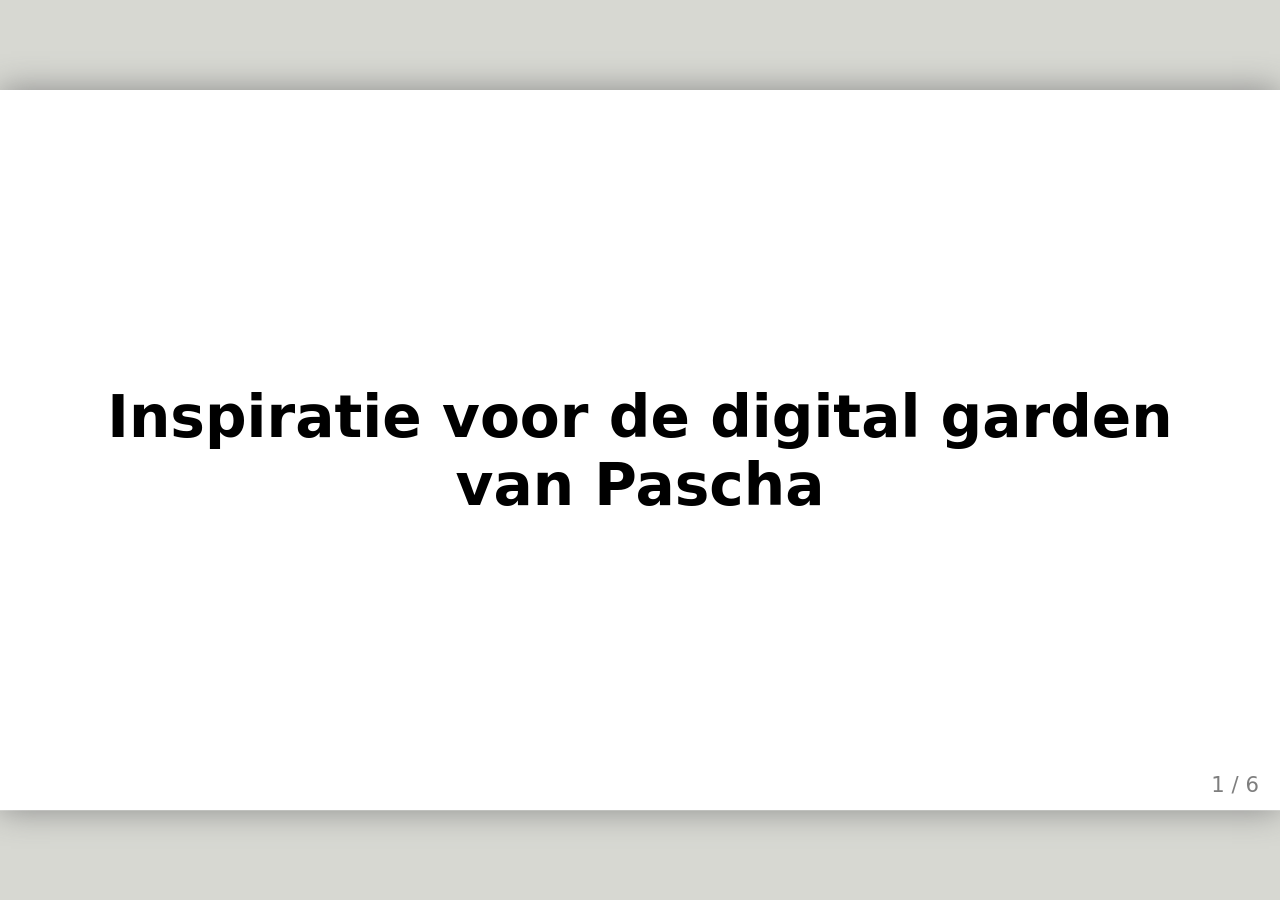
<file: oefeningen/presentatie/index.html>
<!doctype html>
<html lang="nl">
  <head>
    <meta charset="utf-8" />
    <title>Inspiratie voor mijn digital garden</title>
    <style>
      /* Zet de stylesheet naar je hand... of laat het lekker minimalistisch */
      body {
        font-family: system-ui, sans-serif;
      }
      .remark-code,
      .remark-inline-code {
        font-family: monospace;
      }
    </style>
  </head>
  <body>
    <textarea id="source">
class: center, middle
<!--
In deze textarea kan je in Markdown de slides aanpassen,
zie https://github.com/gnab/remark/wiki voor alle mogelijkheden!
-->

# Inspiratie voor de digital garden van Pascha


---

# Agenda


1. Onderwerp
2. 10 links
3. 50 afbeeldingen
4. ...(max 11 slides, 15 totaal)
5. introtekst van max. 180 tekens

---

# Onderwerp

Waarom is dit onderwerp interessant voor mij?
- Ik leer altijd veel van films/series en vind de verhalen interessant
- Ik vind het interessant om te leren over hoe films in elkaar zitten en de passende vormgeving
- Ik wil in de film industrie werken

<img src="imagess/Better Days (2019).jpg" width="350px">
---

# Onderzoek

https://www.mdpi.com/2076-328X/10/5/86 

https://books.google.nl/books?hl=en&lr=&id=JsXjGTWq4JAC&oi=fnd&pg=PA4&dq=films+aesthetics&ots=udE_1jlGAa&sig=Wz49mni-VxQkt-lFpxofsUT2Uzg&redir_esc=y#v=onepage&q=films%20aesthetics&f=false

https://psycnet.apa.org/record/2015-25409-001


---

# Zoek 50 afbeeldingen

In deze verzameling laat ik de volgende onderdelen zien:
- Vertaling film aesthetic naar pagina -> Als je een film hebt gekozen op de homepagina, wordt de hele pagina omgezet naar
de sfeer van die film/serie door middel van kleur, fonts, afbeeldingen en overige grafische elementen.
- Inspirerende quotes van acteurs/personages -> lessen van acteurs/personages en waarom de film industry zo belangrijk is.
- Mijn reviews -> Wat vind ik van deze films/series en welke lessen heb ik eruit gehaald? Wat zijn de favorieten?
- Website elementen -> Welke onderdelen die met film te maken hebben kunnen er op de (home)pagina, zoals 
film bibliotheek en muziek.

<img src="imagess/collage-van-afbeeldingen-film-idee-website.jpg" width="350px">

---

# Introtekst


Een interactieve filmcollectie waarin iedere film een eigen visuele wereld krijgt. Met inspirerende quotes, persoonlijke inzichten en de verhalen die mij zijn bijgebleven.

<img src="imagess/film_ the grand budapest hotel.jpg" width="500px">
<!-- Laat onderstaande staan anders breekt je presentatie -->
    </textarea>
    <script src="./remark-latest.min.js"></script>
    <script>
      var slideshow = remark.create({
        ratio: "16:9",
      });
    </script>
  </body>
</html>
</file>
